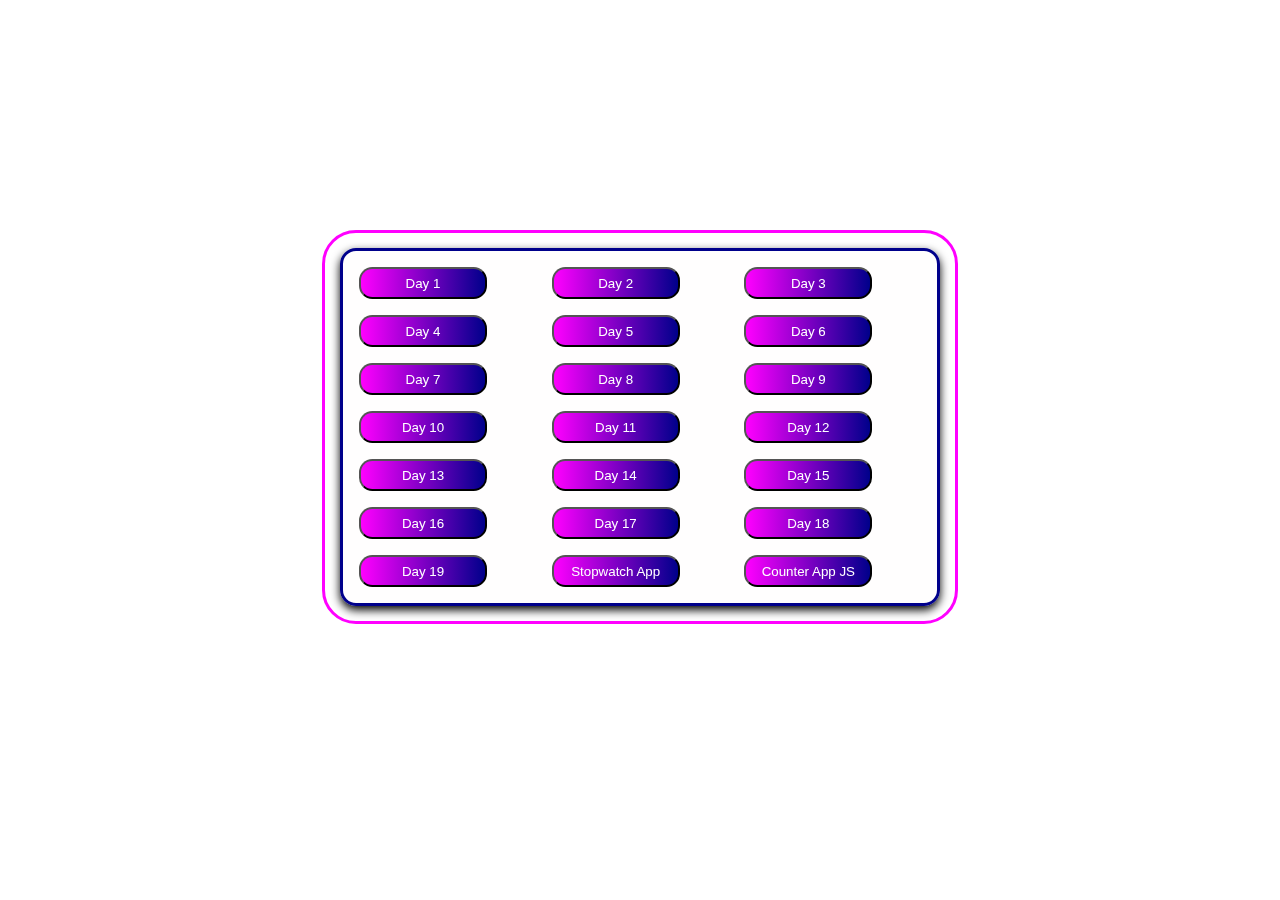
<file: index.html>
<html>
<head>
<title>REACT JS </title>
<style>
    *{
	    box-sizing:border-box;
		margin:0px;
		padding:0px;
		
	}
	.container {
            width: 100vw;
            height:100vh;
			background-image:url("https://www.rentallscript.com/resources/content/images/2021/09/React--1-.gif");
            background-repeat: no-repeat;
            background-size: cover;
        }
    .wrapper1{
            width:50vw;
			margin:0 auto;
            height:200px;
            display:flex;
            flex-direction:column;
            align-items:center;
            gap:0.5rem;
			padding-top:1rem;
        }

     header h1,h2{
        padding-top:5px;
		font-family:'Lucida Sans', 'Lucida Sans Regular', 'Lucida Grande', 'Lucida Sans Unicode', Geneva, Verdana, sans-serif;
		color:white;
		 text-align:center;
		}
    .link{
		width:500px;
		margin: 0 auto;
        display:grid;
        grid-template-columns:repeat(3,1fr);
		justify-content:space-around;
		padding:1rem;
		gap:1rem;
		background: rgba(253, 251, 251, 0.2); /* Semi-transparent white */
        backdrop-filter: blur(1px); /* Blur the background */
        box-shadow: 0 4px 10px rgba(0, 0, 0, 1); 
	    width:600px;
	    border:3px solid darkblue;
		outline:3px solid magenta;
		outline-offset:15px;
	    border-radius:1rem;
		margin-top: 3rem;
		animation: fadeInMoveRight 5s ease forwards;
}

/* Define the keyframes for the animation */
@keyframes fadeInMoveRight {
    0% {
        opacity: 0;
        transform: translateX(-100px);
    }
    100% {
        opacity: 1;
        transform: translateX(0);
    }
}
	.btn{
		width:8rem;
		height:2rem;
		background-image:linear-gradient(to right,magenta,darkblue);
		color:white;
		border-radius:1em;;

	}
	.btn:hover
	{
		background-image:linear-gradient(to right,darkblue,magenta);
	
    }


</style>
<head>
	<body>
    <div class="container">
	    <header class="wrapper1">
		    
			<h1>REACT JS TRAINING </h1>
			<h2>TRAINING TR-102 REPORT</h2>
			<h2>(4 Week Training)</h2>
        </header>

		<div class="link">
            <a href="https://github.com/Amanjot-singh-17/Javascript-and-React-Js-Training-/blob/main/day1.js"><button type="button" class="btn btn-info">Day 1</button></a>
			<a href="https://github.com/Amanjot-singh-17/Javascript-and-React-Js-Training-/blob/main/day2.js"><button type="button" class="btn btn-info">Day 2</button></a>
			<a href="https://github.com/Amanjot-singh-17/Javascript-and-React-Js-Training-/blob/main/day3.js"><button type="button" class="btn btn-info">Day 3</button></a>
			<a href="https://github.com/Amanjot-singh-17/Javascript-and-React-Js-Training-/blob/main/day4.js"><button type="button" class="btn btn-info">Day 4</button></a>
			<a href="https://github.com/Amanjot-singh-17/Javascript-and-React-Js-Training-/blob/main/day5.js"><button type="button" class="btn btn-info">Day 5</button></a> 
			<a href="https://github.com/Amanjot-singh-17/Javascript-and-React-Js-Training-/blob/main/day6.js"><button type="button" class="btn btn-info">Day 6</button></a>
			<a href="https://github.com/Amanjot-singh-17/Javascript-and-React-Js-Training-/blob/main/day7.html"><button type="button" class="btn btn-info">Day 7</button></a>
			<a href="https://github.com/Amanjot-singh-17/Javascript-and-React-Js-Training-/blob/main/day8.html"><button type="button" class="btn btn-info">Day 8</button></a>
			<a href="https://github.com/Amanjot-singh-17/Javascript-and-React-Js-Training-/tree/main/day9"><button type="button" class="btn btn-info">Day 9</button></a>
			<a href="https://github.com/Amanjot-singh-17/Javascript-and-React-Js-Training-/blob/main/day10.html"><button type="button" class="btn btn-info">Day 10</button></a>
			<a href="https://github.com/Amanjot-singh-17/Javascript-and-React-Js-Training-/blob/main/App.js"><button type="button" class="btn btn-info">Day 11</button></a>
			<a href="https://github.com/Amanjot-singh-17/Javascript-and-React-Js-Training-/tree/main/components%20day12"><button type="button" class="btn btn-info">Day 12</button></a>
			<a href="https://github.com/Amanjot-singh-17/Javascript-and-React-Js-Training-/tree/main/components%20day13"><button type="button" class="btn btn-info">Day 13</button></a>
			<a href="https://github.com/Amanjot-singh-17/Javascript-and-React-Js-Training-/blob/main/day14.js"><button type="button" class="btn btn-info">Day 14</button></a>
			<a href="https://github.com/Amanjot-singh-17/Javascript-and-React-Js-Training-/tree/main/components%20day%2015"><button type="button" class="btn btn-info">Day 15</button></a>
			<a href="https://github.com/Amanjot-singh-17/Javascript-and-React-Js-Training-/blob/main/appday16.js"><button type="button" class="btn btn-info">Day 16</button></a>
			<a href="https://github.com/Amanjot-singh-17/Javascript-and-React-Js-Training-/blob/main/appday17.js"><button type="button" class="btn btn-info">Day 17</button></a>
			<a href="https://github.com/Amanjot-singh-17/Javascript-and-React-Js-Training-/blob/main/appday18.js"><button type="button" class="btn btn-info">Day 18</button></a>
			<a href="https://github.com/Amanjot-singh-17/Javascript-and-React-Js-Training-/blob/main/day19.js.js"><button type="button" class="btn btn-info">Day 19</button></a>
			<a href="https://github.com/Amanjot-singh-17/Javascript-and-React-Js-Training-/tree/main/stopwatch%20react%20app"><button type="button" class="btn btn-info">Stopwatch App </button></a>
			<a href="https://github.com/Amanjot-singh-17/Javascript-and-React-Js-Training-/blob/main/minipro-counterapp.html"><button type="button" class="btn btn-info">Counter App JS  </button></a>

        </div>
			
			</div>
	
	
	
</body>
</html>
</file>
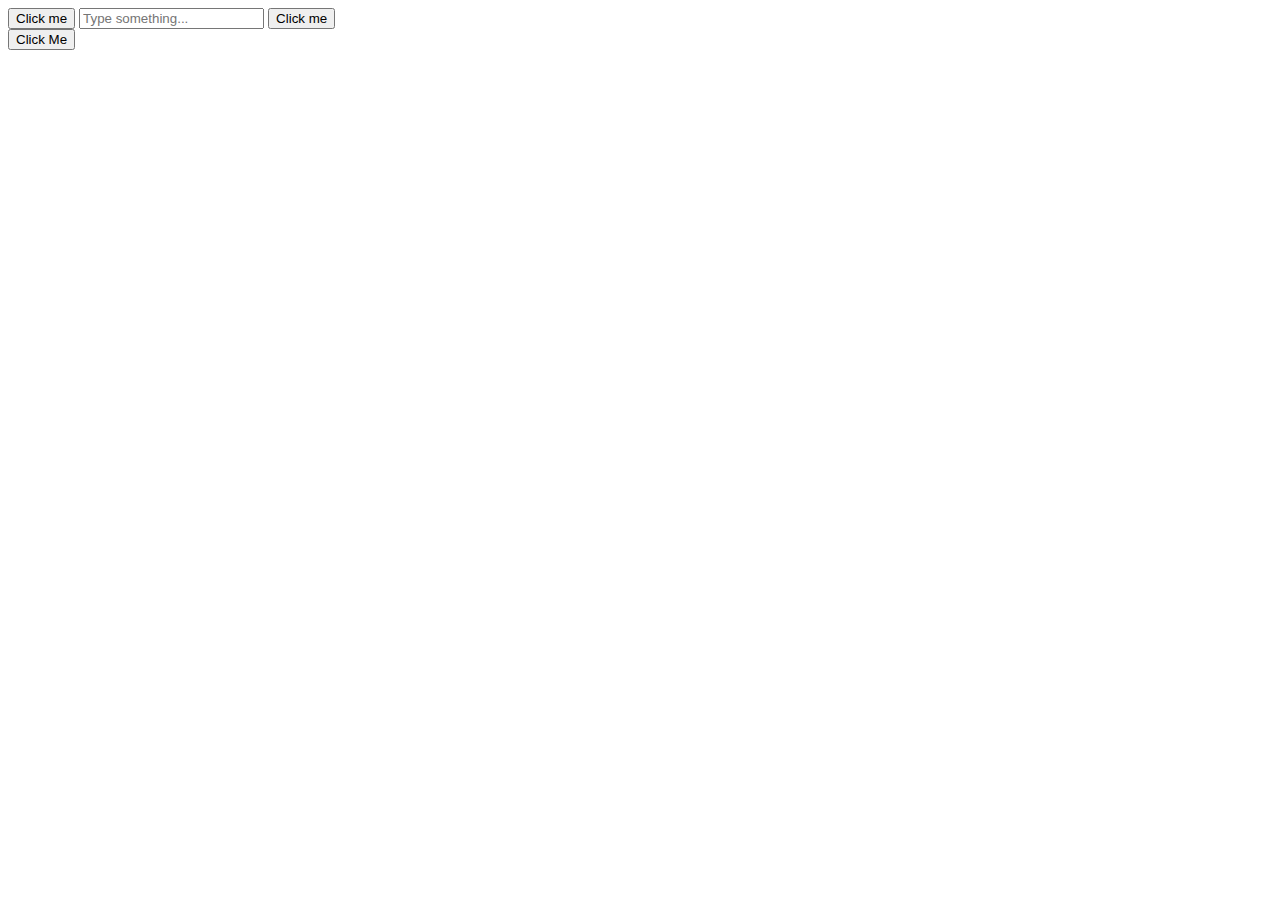
<file: day10.html>
<!DOCTYPE html>
<html lang="en">
<head>
    <meta charset="UTF-8">
    <meta name="viewport" content="width=device-width, initial-scale=1.0">
    <title>Document</title>
</head>
<body>
    <button id="myButton">Click me</button>
    <input type="text" id="myInput" placeholder="Type something...">
    <button id="myButton1">Click me</button>
    <div id="outer">
    <div id="middle">
      <button id="inner">Click Me</button>
    </div>
  </div>


    <script>
        //addEventlistener
        //syntax
        //element.addEventListener(event, callbackFunction, options);

        // Get the button element
        var button1 = document.getElementById("myButton");

        // Add event listener to the button
        button1.addEventListener("click", function() {
            button1.style.backgroundColor = "orange";
            console.log("Button Clicked");
        });
       // get the input element 
       const input = document.getElementById('myInput');

       input.addEventListener('input', function(event) {
       console.log(event.target.value);
       });

       //removeEventlistener
       //syntax
       //element.removeEventListener(event, callbackFunction, options);
       // Get the button element
       var button = document.getElementById("myButton1");


// Function to handle button click
function handleButtonClick() {
    button.style.backgroundColor="orange";
    console.log("Button CLicked");
}

// Add event listener to the button
button.addEventListener("click", handleButtonClick);

// Remove event listener after 5 seconds
setTimeout(function() {
    button.removeEventListener("click", handleButtonClick);
    alert("Event listener removed!");
}, 5000);

//phases of event
//Events in JavaScript follow a structured lifecycle, comprising different phases from the moment they occur to when they are handled.
//Events in JavaScript go through three distinct phases:
//Capturing Phase
//Target Phase
//Bubbling Phase
//It is not possible to add event listeners explicitly in target phase. We can add them only in capturing phase or bubbling phase.
const outer = document.getElementById('outer');
    const middle = document.getElementById('middle');
    const inner = document.getElementById('inner');

    outer.addEventListener('click', function() {
      console.log('Capturing phase: Outer');
    }, true); // 'true' specifies capturing phase

    middle.addEventListener('click', function() {
      console.log('Capturing phase: Middle');
    }, true);

    inner.addEventListener('click', function() {
      console.log('Target phase: Inner');
    });

    outer.addEventListener('click', function() {
      console.log('Bubbling phase: Outer');
    });

    middle.addEventListener('click', function() {
      console.log('Bubbling phase: Middle');
    });

    inner.addEventListener('click', function() {
      console.log('Bubbling phase: Inner');
    }, true); // 'true' specifies capturing phase

    button.addEventListener('click', function(event) {
      console.log('Event type:', event.type);                 
      console.log('Target element:', event.target);
      console.log('Mouse X coordinate:', event.clientX);
      console.log('Mouse Y coordinate:', event.clientY);

    });
    </script>

    
</body>
</html>
</file>
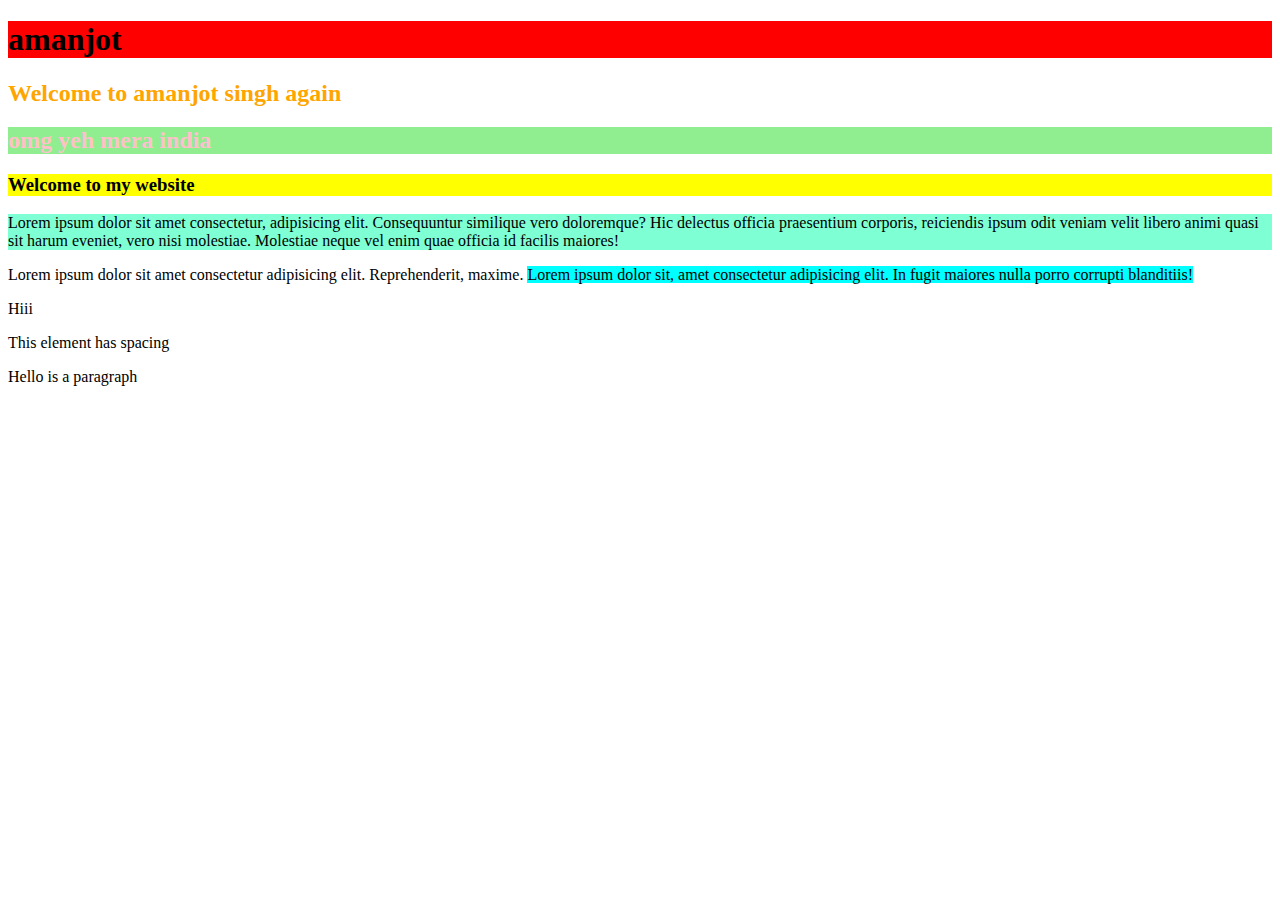
<file: day7.html>
<!DOCTYPE html>
<html lang="en">
<head>
    <meta charset="UTF-8">
    <meta name="viewport" content="width=device-width, initial-scale=1.0">
    <title>html dom manipulation</title>
</head>
<body>
    <h1 id="aman">Welcome to amanjot singh</h1>

    <h2 class="code">Welcome to amanjot singh again</h2>
    <h2 class="code">welcome here</h2>

    <h3>Welcome to my website</h3>
    <p>Lorem ipsum dolor sit amet consectetur, adipisicing elit. Consequuntur similique vero doloremque? Hic delectus officia praesentium corporis, reiciendis ipsum odit veniam velit libero animi quasi sit harum eveniet, 
        vero nisi molestiae. Molestiae neque vel enim quae officia id facilis maiores!</p>
    <span>
        Lorem ipsum dolor sit amet consectetur adipisicing elit. Reprehenderit, maxime.
    </span>
    <span>Lorem ipsum dolor sit, amet consectetur adipisicing elit.
         In fugit maiores nulla porro corrupti blanditiis!</span>
         <p id="myPara">
            This element     has <span>spacing</span>
        </p>
        <div id="myPara2">
        This element     has <span>spacing</span>

        <p style="display: none">This has a property Hidden</p>
    </div>


    <script>
//html manipulation        
//Selecting the element with id as "codehelp1"
   //by id
    let element = document.getElementById("aman");
    console.log(element);
    //by classname
    let element2=document.getElementsByClassName("code");
   //tagname
    let tagg=document.getElementsByTagName("h2");
    let tag3=document.getElementsByTagName("h3");
   //query selector
    let para=document.querySelector("p");
    //queryselectorall
    let atag=document.querySelectorAll("span");
    let myElement = document.getElementById("myPara");
      
          //Now retrieving outerHTML of the selected element
          let contents = myElement.outerHTML;
      
          console.log(contents);


     // modifying elements
     //inner html use
       let content=element.innerHTML;
       console.log(content);
       element.innerHTML="amanjot";
       //innertext prperty
       //maindifference between both is that innertext dont take into consideration the child of the main tag
       let content2=element2[0].innerText;
       console.log(content2);
       element2[1].innerText="omg yeh mera india";

       let myElement2 = document.getElementById("myPara");
          let content3 = myElement2.textContent;
      
          console.log(content3);
      let newPara = 'Hiii';
          myElement2.textContent = newPara;

    //css manipulation
    //Now changing the background color of the selected HTML element
    element.style.backgroundColor = "red";
    element2[0].style.color="orange";
    element2[1].style.color="pink";
    tagg[1].style.backgroundColor="lightgreen";
    tag3[0].style.backgroundColor="yellow";
    para.style.backgroundColor="aquamarine";
    console.log(atag);
    atag[1].style.backgroundColor = "aqua";

    //modifying html dom
    //create element
    //syntax
    //let newElement = document.createElement(tagName);
    let newElement1 = document.createElement('div');
    console.log(newElement1); 
    
    let newElement3 = document.createElement('h1');
     console.log(newElement3); 
     //adding content to it
     newElement1.textContent = "Hello guys!"
    console.log(newElement1);  
    //append child
    //synatx
    //parentNode.appendChild(node);
    let paragraph = document.createElement('p');
  paragraph.textContent = "Hello is a paragraph";
  document.body.appendChild(paragraph);
</script>
</body>
</html>
</file>
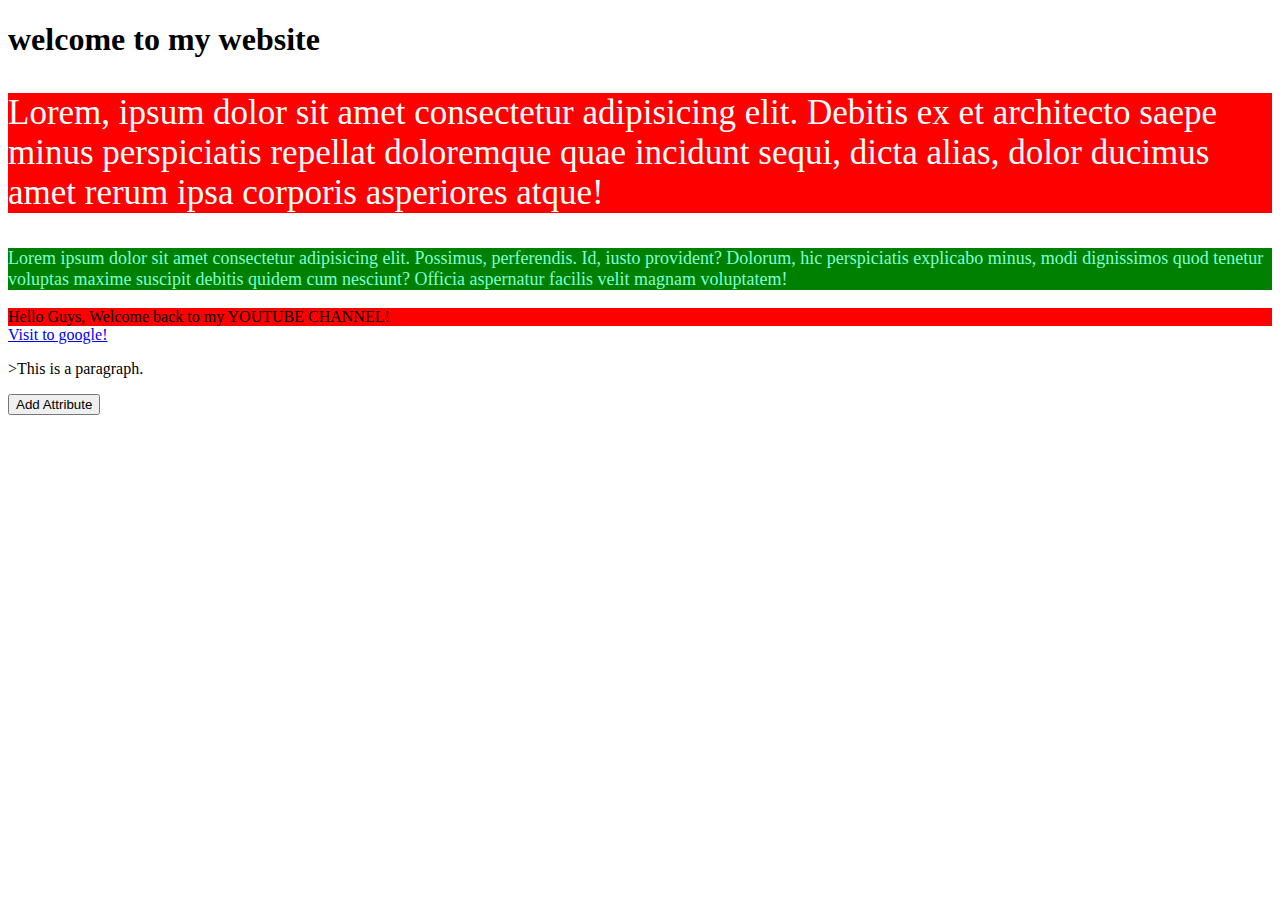
<file: day8.html>
<!-- day 8-->
 <!--CSS DOM manipulation-->
 <!DOCTYPE html>
 <html lang="en">
 <head>
    <meta charset="UTF-8">
    <meta name="viewport" content="width=device-width, initial-scale=1.0">
    <title>CSS DOM manipulation</title>
 </head>
 <body>
    <h1>welcome to my website</h1>
    <p id="first-para">Lorem, ipsum dolor sit amet consectetur adipisicing elit. Debitis ex et architecto saepe minus perspiciatis repellat doloremque quae incidunt sequi, dicta alias,
         dolor ducimus amet rerum ipsa corporis asperiores atque!</p>
    <p id="second-para">Lorem ipsum dolor sit amet consectetur adipisicing elit. Possimus, perferendis. Id, iusto provident? Dolorum, hic perspiciatis explicabo minus, modi dignissimos quod tenetur voluptas maxime suscipit
         debitis quidem cum nesciunt? Officia aspernatur facilis velit magnam voluptatem!</p>
    <div id="div-ele">
            Hello Guys, Welcome back  to my YOUTUBE CHANNEL!
    </div>
    <a id="att">
        Visit to google!
    </a>
    <p id="demo" title="Example Paragraph"></p>>This is a paragraph.</p>

    <button onclick="addAttribute()">Add Attribute</button>


    
    <script>
        // syntax for STYLE attribute
        // Accessing an element
        //const element = document.getElementById("myElement");

        // Setting a style property
         //element.style.property = "value";

        // Getting a style property
        //const propertyValue = element.style.property;
        const element = document.getElementById("first-para");
        element.style.backgroundColor="red";
        element.style.color="white";
        element.style.fontSize="35px";


        //cssText property
        //it can set multiple individual css property using single line 
        //syntax
        // Accessing an element
        //const element = document.getElementById("myElement");

         // Setting cssText property
         //element.style.cssText = "property1: value1; property2: value2;";

        // Getting cssText property
        //const currentStyles = element.style.cssText;
        const element2 = document.getElementById('second-para');

     // Modify its CSS properties using cssText
     element2.style.cssText = 'color:aquamarine; font-size: 18px; background-color: green;';
        const currentStyles = element2.style.cssText;
        const currentStyles1 = element.style.color;
        //printing in the console the values of property
        console.log(currentStyles);
        console.log(currentStyles1);

        //setAttribute()
        //used to update the existing attribute or insert a new attribute to the code
        //syntax
        //element.setAttribute(attributeName, attributeValue);

        //updating css with this method 
        let myElement = document.getElementById("div-ele");
        myElement.setAttribute("class", "helpcode");
        myElement.setAttribute("style", "background-color:red;")

        //adding href attribute to a link
        let myElement4 = document.getElementById("att");

        //Now Let's try to add a "link = www.codehelp.in" to myElement using setAttribute() method...
       myElement4.setAttribute("href", "https://www.youtube.com/");

       // adding style to content
       function addAttribute() {
            var para = document.getElementById("demo");
            para.setAttribute("style", "color: red; font-size: 20px;");
            para.setAttribute("class", "highlight");

            //getattribute
            var titleAttributeValue = para.getAttribute("title");
            alert("The value of the 'title' attribute is: " + titleAttributeValue);
       }
</script>
 </body>
 </html>
</file>
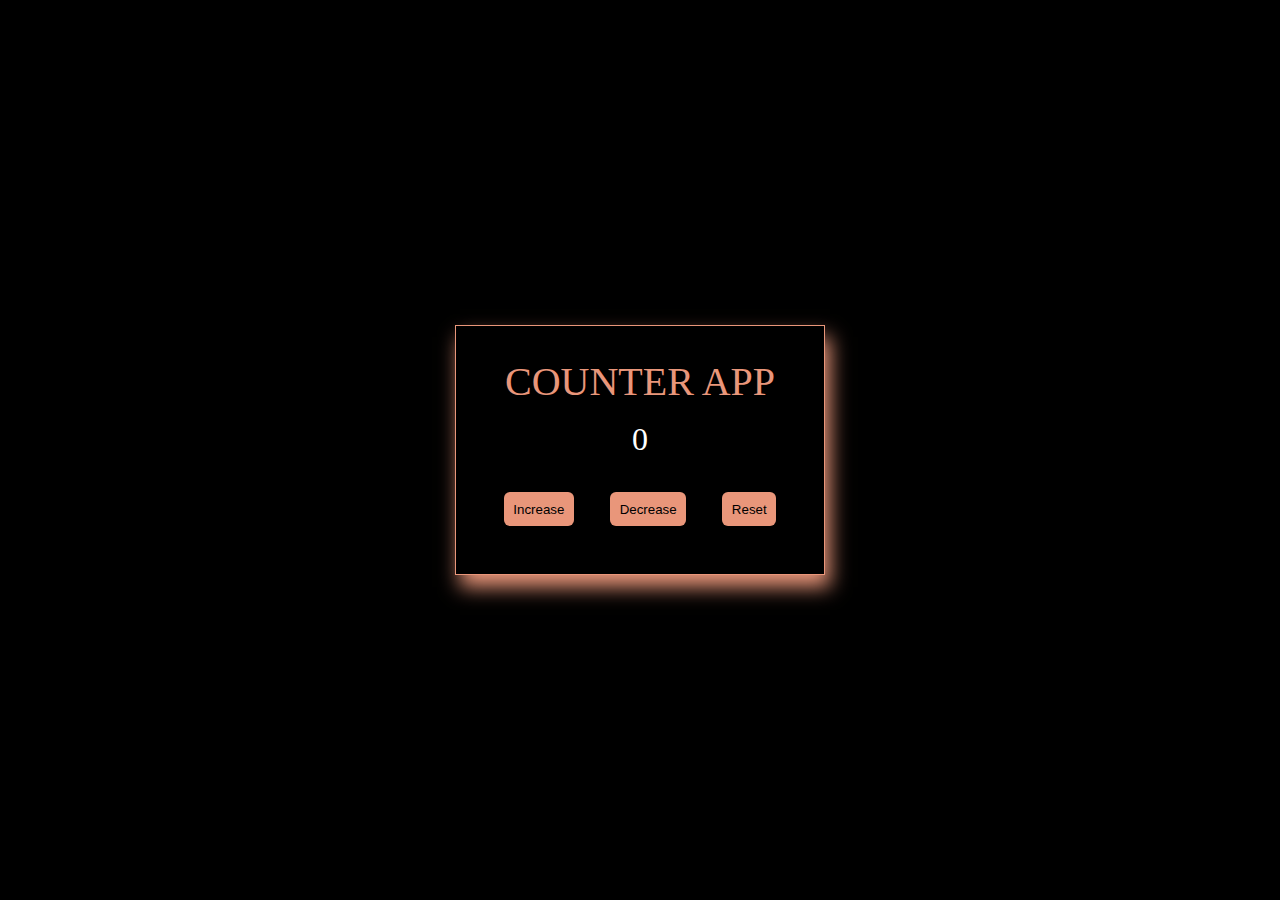
<file: minipro-counterapp.html>
<!DOCTYPE html>
<html lang="en">
<head>
    <meta charset="UTF-8">
    <meta name="viewport" content="width=device-width, initial-scale=1.0">
    <title>Counter App</title>
    <style>
        *{
            padding:0;
            margin:0;
            box-sizing: border-box;
        }
        .container{
            background-color:black;
            width:100vw;
            height: 100vh;
            display:flex;
            align-items:center;
            justify-content:center;

        }
        .wrapper{
            border:1px solid darksalmon;
            padding:2rem;
            box-shadow: 5px 12px 19px darksalmon; 
        }
        #count{
            color:white;
            text-align:center;
            font-size: xx-large;
            font-weight: 100;
        }
        button{
            background-color:darksalmon;
             border-radius:6px;
             border:none;
             padding:0.6rem;
             margin:1rem;
        }
        #content{
            color:darksalmon;
            text-align:center;
            font-size:40px;
            margin-bottom:1rem;
        }
    </style>
</head>
<body>
    <div class = container>
      <div class="wrapper"> 
        <div id="content">COUNTER APP</div>
        <div id = "count">
        0
    </div>
</br>
    <div id = "buttons">
        <!-- Create all three buttons here -->
        <button id="increase">Increase</button>
        <button id="decrease">Decrease</button>
        <button id="reset">Reset</button>
        
        
    </div></div>
    </div>
    <script>
        //Write your javascript code here
function increase(){
let no1=document.getElementById('count');
    let num=no1.textContent;
    num++;
    no1.textContent=num;
}
function decrease(){
let no1=document.getElementById('count');
    let num=no1.textContent;
    if (num>0)
    num--;
    else 
        num=0;
    no1.textContent=num;
}
function reset(){
let no1=document.getElementById('count');
    let num=no1.textContent;
    num=0;
    no1.textContent=num;
}
let incbtn=document.getElementById('increase');
let decbtn=document.getElementById('decrease')
let resbtn=document.getElementById('reset');
incbtn.addEventListener('click',increase);
decbtn.addEventListener('click',decrease);
resbtn.addEventListener('click',reset);
    </script>
</body>
</html>
</file>
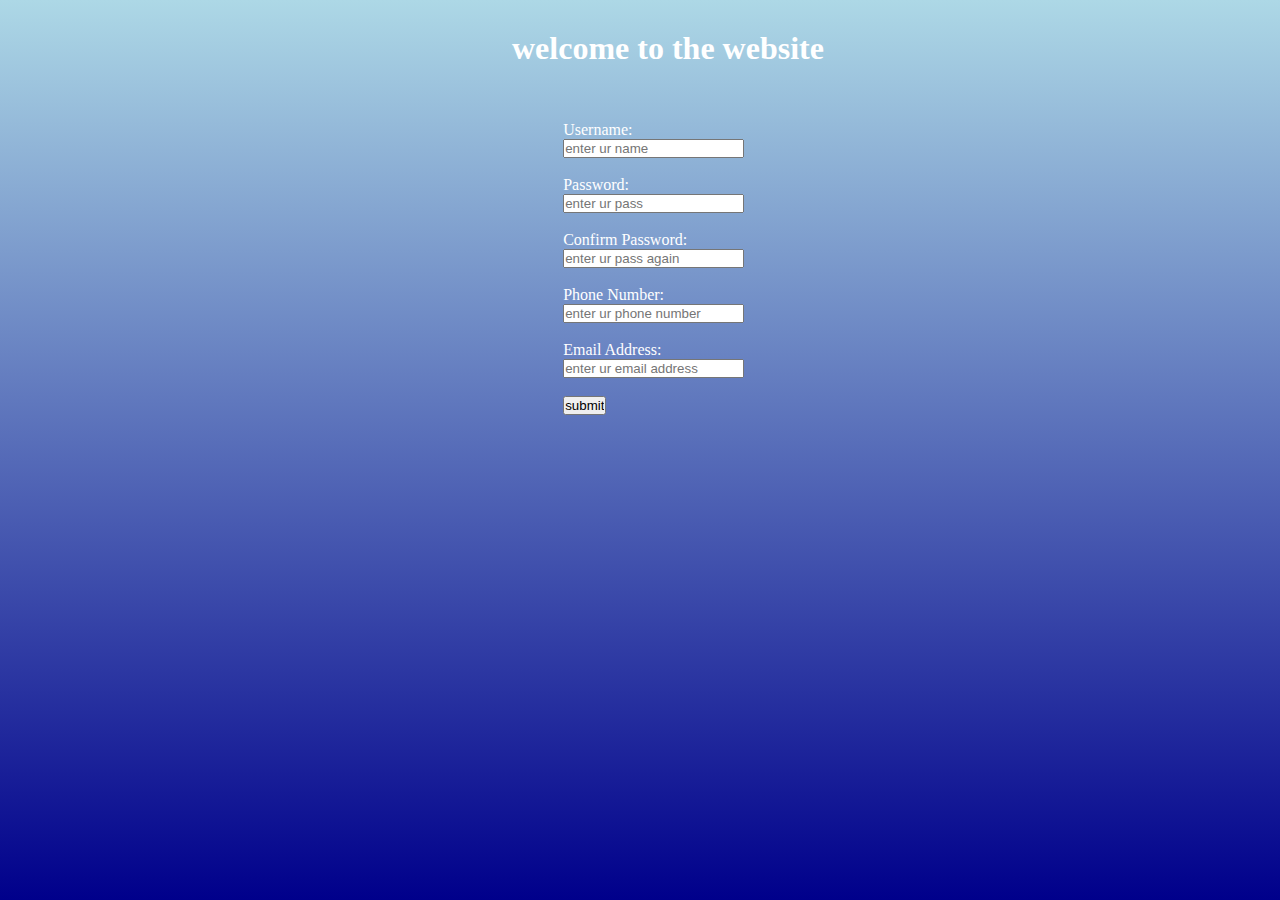
<file: day9/dumbledore.html>
<!DOCTYPE html>
<html lang="en">
<head>
    <meta charset="UTF-8">
    <meta name="viewport" content="width=device-width, initial-scale=1.0">
    <title>Document</title>
    <link rel="stylesheet" href="style.css">
</head>
<body>
    <div class="main-container">
        <h1>welcome to the website</h1>
        <br><br>
        <br>
        <form onsubmit=" return validation()" id="form">
            <label>Username:</label><br>
            <input type="text" id="name" placeholder="enter ur name" autocomplete="off">
            <br>
            <span id="namee"  ></span>
            <br>
            <label for="pass">Password:</label><br>
            <input type="text" id="pass" placeholder="enter ur pass" autocomplete="off">
            <br>
            <span id="passs" ></span>
            <br>
            <label for="cpass">Confirm Password:</label><br>
            <input type="text" id="cpass" placeholder="enter ur pass again" autocomplete="off">
            <br>
            <span id="cpasss" ></span>
            <br>
            <label for="phn">Phone Number:</label><br>
            <input type="text" id="phn" placeholder="enter ur phone number" autocomplete="off">
            <br>
            <span id="phnn"  ></span>
            <br>
            <label for="emi">Email Address:</label><br>
            <input type="email" id="emi" placeholder="enter ur email address" autocomplete="off">
            <br>
            <span id="emii" ></span>
            <br>
            <input type="submit" value="submit" id="btn">
    
        </form>
    </div>
    
    <script src="index.js"></script>
</body>
</html>
</file>
<file: day9/style.css>
*{
    padding:0px;
    margin:0px;
    box-sizing: border-box;
}
.main-container{
    background-image:linear-gradient(lightblue,darkblue);
    color:white;
    height: 100vh;
}

h1{
   margin-left:40vw;
   padding-top: 30px;
}
label{
    margin-left:44vw;
}
input{
    margin-left: 44vw;
}
span{
    margin-left: 44vw;
    color:black;

}
</file>
